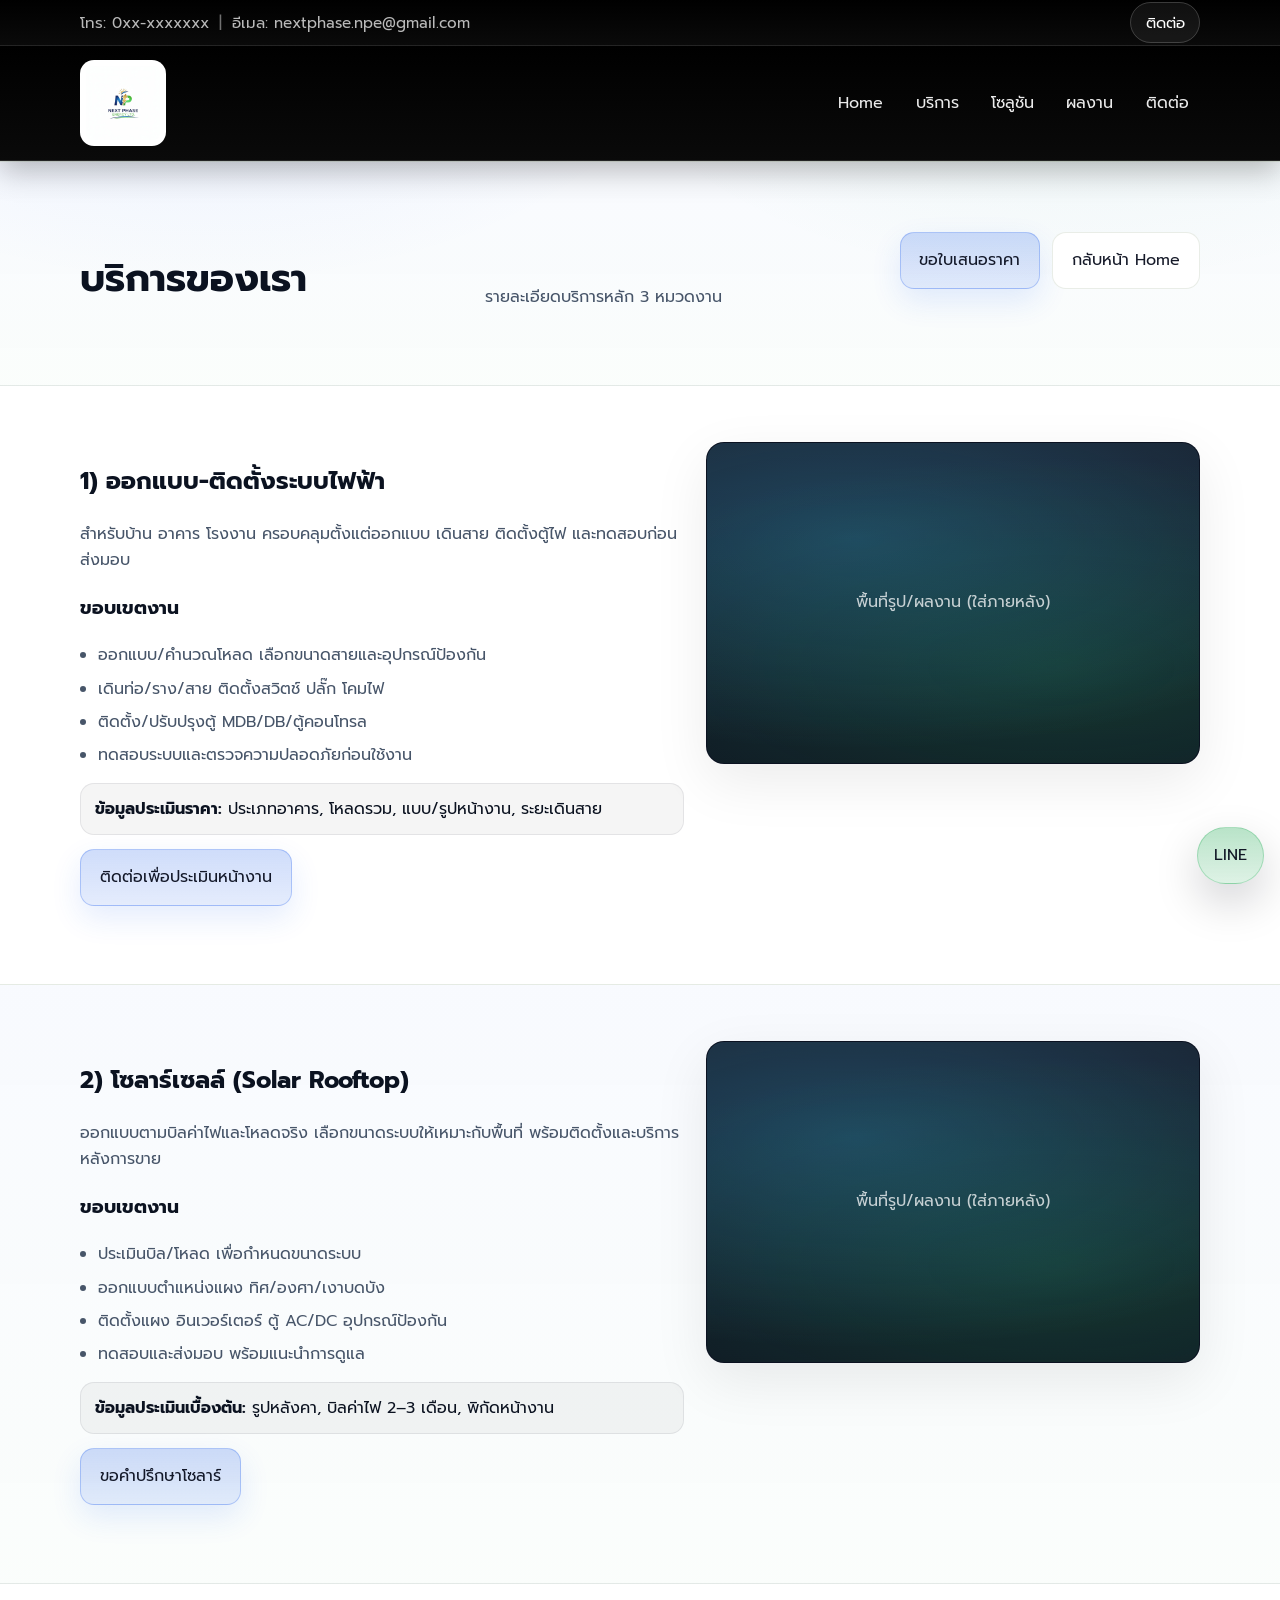
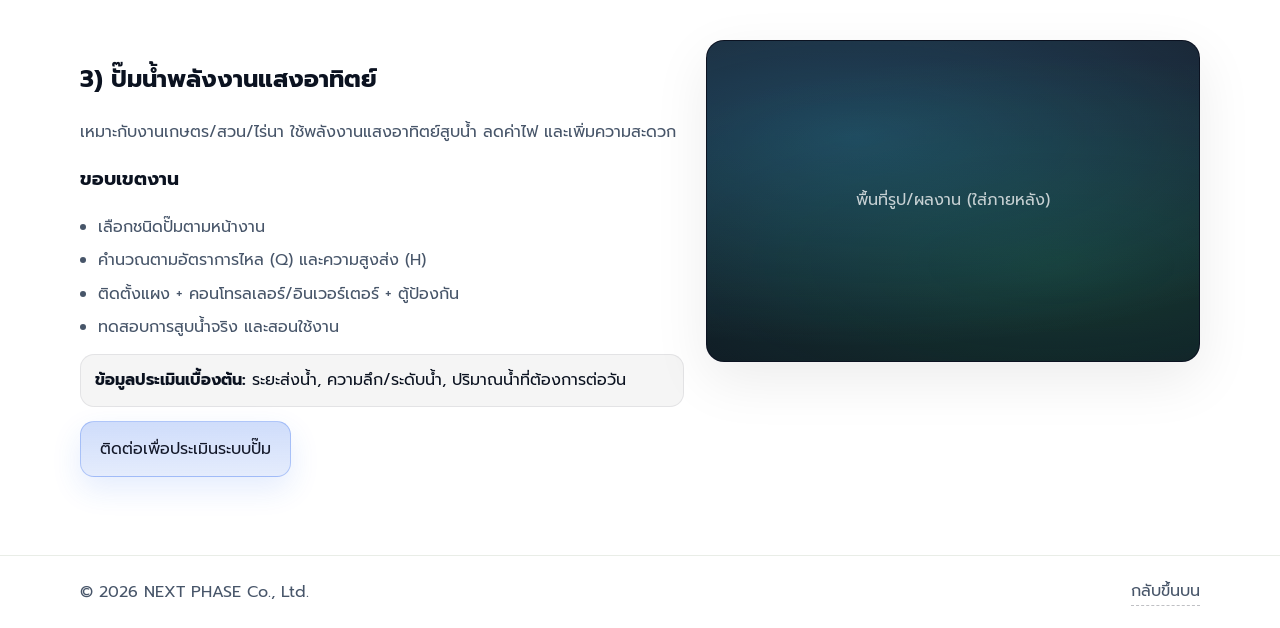
<file: services.html>
<!doctype html>
<html lang="th">
<head>
  <meta charset="utf-8" />
  <meta name="viewport" content="width=device-width, initial-scale=1" />
  <title>บริการ | NEXT PHASE Co., Ltd.</title>
  <meta name="description" content="บริการออกแบบ-ติดตั้งระบบไฟฟ้า, โซลาร์เซลล์ (Solar Rooftop), ปั๊มน้ำพลังงานแสงอาทิตย์ โดย NEXT PHASE Co., Ltd." />
  <meta name="robots" content="index,follow" />
  <meta name="theme-color" content="#000000" />

  <link rel="canonical" href="https://your-domain.com/services.html" />

  <!-- Open Graph -->
  <meta property="og:title" content="บริการ | NEXT PHASE Co., Ltd." />
  <meta property="og:description" content="บริการออกแบบ-ติดตั้งระบบไฟฟ้า, โซลาร์เซลล์ และปั๊มน้ำพลังงานแสงอาทิตย์" />
  <meta property="og:type" content="website" />
  <meta property="og:url" content="https://your-domain.com/services.html" />
  <meta property="og:site_name" content="NEXT PHASE Co., Ltd." />
  <meta property="og:locale" content="th_TH" />
  <meta property="og:image" content="https://your-domain.com/img/og-services.jpg" />
  <meta property="og:image:width" content="1200" />
  <meta property="og:image:height" content="630" />

  <meta name="twitter:card" content="summary_large_image" />

  <!-- Fonts -->
  <link rel="preconnect" href="https://fonts.googleapis.com">
  <link rel="preconnect" href="https://fonts.gstatic.com" crossorigin>
  <link href="https://fonts.googleapis.com/css2?family=Prompt:wght@300;400;500;600;700&display=swap" rel="stylesheet">

  <link rel="stylesheet" href="css/style.css" />

  <!-- Structured data -->
  <script type="application/ld+json">
  {
    "@context":"https://schema.org",
    "@type":"Organization",
    "name":"NEXT PHASE Co., Ltd.",
    "email":"nextphase.npe@gmail.com",
    "url":"https://your-domain.com/",
    "logo":"https://your-domain.com/img/logo-next-phase.jpg",
    "telephone":"+66XXXXXXXXX"
  }
  </script>
</head>

<body>
  <div class="topbar">
    <div class="container topbar__inner">
      <div class="topbar__left">
        <a href="tel:+66XXXXXXXXX">โทร: 0xx-xxxxxxx</a>
        <span class="sep">|</span>
        <a href="mailto:nextphase.npe@gmail.com">อีเมล: nextphase.npe@gmail.com</a>
      </div>
      <div class="topbar__right">
        <a class="pill" href="index.html#contact">ติดต่อ</a>
      </div>
    </div>
  </div>

  <header class="header" id="top">
    <div class="container header__inner">
      <a class="brand" href="index.html" aria-label="NEXT PHASE Co., Ltd. (กลับหน้าแรก)">
        <img class="brand__logo" src="img/logo-next-phase.jpg" alt="NEXT PHASE Co., Ltd. โลโก้บริษัท">
      </a>

      <button class="burger" id="burger" aria-label="เปิดเมนู" aria-controls="nav" aria-expanded="false">
        <span></span><span></span><span></span>
      </button>

      <nav class="nav" id="nav" aria-label="เมนูหลัก">
        <a href="index.html#home">Home</a>
        <a href="services.html" aria-current="page">บริการ</a>
        <a href="index.html#solutions">โซลูชัน</a>
        <a href="index.html#projects">ผลงาน</a>
        <a href="index.html#contact">ติดต่อ</a>
      </nav>
    </div>
  </header>

  <section class="section section--alt">
    <div class="container">
      <div class="section__head">
        <h1 class="page-title">บริการของเรา</h1>
        <p>รายละเอียดบริการหลัก 3 หมวดงาน </p>
        <div class="hero__actions" style="margin-top:14px;">
          <a class="btn" href="index.html#contact">ขอใบเสนอราคา</a>
          <a class="btn btn--ghost" href="index.html">กลับหน้า Home</a>
        </div>
      </div>
    </div>
  </section>

  <!-- 1) Electrical -->
  <section class="section" id="electrical">
    <div class="container">
      <div class="split">
        <div>
          <h2>1) ออกแบบ-ติดตั้งระบบไฟฟ้า</h2>
          <p class="muted">สำหรับบ้าน อาคาร โรงงาน ครอบคลุมตั้งแต่ออกแบบ เดินสาย ติดตั้งตู้ไฟ และทดสอบก่อนส่งมอบ</p>

          <h3>ขอบเขตงาน</h3>
          <ul class="bullets">
            <li>ออกแบบ/คำนวณโหลด เลือกขนาดสายและอุปกรณ์ป้องกัน</li>
            <li>เดินท่อ/ราง/สาย ติดตั้งสวิตช์ ปลั๊ก โคมไฟ</li>
            <li>ติดตั้ง/ปรับปรุงตู้ MDB/DB/ตู้คอนโทรล</li>
            <li>ทดสอบระบบและตรวจความปลอดภัยก่อนใช้งาน</li>
          </ul>

          <div class="note">
            <strong>ข้อมูลประเมินราคา:</strong> ประเภทอาคาร, โหลดรวม, แบบ/รูปหน้างาน, ระยะเดินสาย
          </div>

          <div class="hero__actions" style="margin-top:14px;">
            <a class="btn" href="index.html#contact">ติดต่อเพื่อประเมินหน้างาน</a>
          </div>
        </div>

        <div class="media-box">
          <div class="media-box__placeholder">พื้นที่รูป/ผลงาน (ใส่ภายหลัง)</div>
        </div>
      </div>
    </div>
  </section>

  <!-- 2) Solar Rooftop -->
  <section class="section section--alt" id="solar-rooftop">
    <div class="container">
      <div class="split">
        <div>
          <h2>2) โซลาร์เซลล์ (Solar Rooftop)</h2>
          <p class="muted">ออกแบบตามบิลค่าไฟและโหลดจริง เลือกขนาดระบบให้เหมาะกับพื้นที่ พร้อมติดตั้งและบริการหลังการขาย</p>

          <h3>ขอบเขตงาน</h3>
          <ul class="bullets">
            <li>ประเมินบิล/โหลด เพื่อกำหนดขนาดระบบ</li>
            <li>ออกแบบตำแหน่งแผง ทิศ/องศา/เงาบดบัง</li>
            <li>ติดตั้งแผง อินเวอร์เตอร์ ตู้ AC/DC อุปกรณ์ป้องกัน</li>
            <li>ทดสอบและส่งมอบ พร้อมแนะนำการดูแล</li>
          </ul>

          <div class="note">
            <strong>ข้อมูลประเมินเบื้องต้น:</strong> รูปหลังคา, บิลค่าไฟ 2–3 เดือน, พิกัดหน้างาน
          </div>

          <div class="hero__actions" style="margin-top:14px;">
            <a class="btn" href="index.html#contact">ขอคำปรึกษาโซลาร์</a>
          </div>
        </div>

        <div class="media-box">
          <div class="media-box__placeholder">พื้นที่รูป/ผลงาน (ใส่ภายหลัง)</div>
        </div>
      </div>
    </div>
  </section>

  <!-- 3) Solar Pump -->
  <section class="section" id="solar-pump">
    <div class="container">
      <div class="split">
        <div>
          <h2>3) ปั๊มน้ำพลังงานแสงอาทิตย์</h2>
          <p class="muted">เหมาะกับงานเกษตร/สวน/ไร่นา ใช้พลังงานแสงอาทิตย์สูบน้ำ ลดค่าไฟ และเพิ่มความสะดวก</p>

          <h3>ขอบเขตงาน</h3>
          <ul class="bullets">
            <li>เลือกชนิดปั๊มตามหน้างาน</li>
            <li>คำนวณตามอัตราการไหล (Q) และความสูงส่ง (H)</li>
            <li>ติดตั้งแผง + คอนโทรลเลอร์/อินเวอร์เตอร์ + ตู้ป้องกัน</li>
            <li>ทดสอบการสูบน้ำจริง และสอนใช้งาน</li>
          </ul>

          <div class="note">
            <strong>ข้อมูลประเมินเบื้องต้น:</strong> ระยะส่งน้ำ, ความลึก/ระดับน้ำ, ปริมาณน้ำที่ต้องการต่อวัน
          </div>

          <div class="hero__actions" style="margin-top:14px;">
            <a class="btn" href="index.html#contact">ติดต่อเพื่อประเมินระบบปั๊ม</a>
          </div>
        </div>

        <div class="media-box">
          <div class="media-box__placeholder">พื้นที่รูป/ผลงาน (ใส่ภายหลัง)</div>
        </div>
      </div>
    </div>
  </section>

  <footer class="footer">
    <div class="container footer__inner">
      <div>© <span id="year"></span> NEXT PHASE Co., Ltd.</div>
      <a class="link" href="#top">กลับขึ้นบน</a>
    </div>
  </footer>

  <a class="fab-line" href="https://line.me/R/ti/p/waiting" target="_blank" rel="noopener noreferrer" aria-label="ติดต่อทาง Line">
    LINE
  </a>

  <script src="js/main.js"></script>
</body>
</html>
</file>
<file: css/style.css>
:root{
  --bg:#ffffff;
  --surface:#ffffff;

  --text:#0b1220;
  --muted:#475569;

  --brand:#2563eb;   /* น้ำเงิน */
  --brand2:#16a34a;  /* เขียว */

  --border:rgba(39, 80, 27, 0.1);
  --ring:rgba(37,99,235,.35);

  --shadow:0 14px 34px rgba(2,6,23,.10);
  --shadow2:0 26px 80px rgba(2,6,23,.12);

  --radius:18px;
}

/* Base */
*{ box-sizing:border-box; }
html{ scroll-behavior:smooth; }

body{
  margin:0;
  font-family:"Prompt", system-ui, -apple-system, Segoe UI, Roboto, Arial, "Noto Sans Thai", sans-serif;
  color:var(--text);
  line-height:1.65;

  /* คลีน + มีไฮไลต์บางๆ ให้ดูทันสมัย */
  background:
    radial-gradient(900px 520px at 16% 0%, rgba(37,99,235,.08), transparent 55%),
    radial-gradient(900px 520px at 84% 0%, rgba(22,163,74,.07), transparent 55%),
    var(--bg);
}

a{ color:inherit; text-decoration:none; }
img{ max-width:100%; display:block; }
::selection{ background:rgba(37,99,235,.18); }

.container{
  width:min(1120px, 92vw);
  margin-inline:auto;
}

/* Topbar (ดำ) */
.topbar{
  position:sticky; top:0; z-index:60;
  background:linear-gradient(180deg, #000, #0a0a0a);
  border-bottom:1px solid rgba(255,255,255,.14);
}
.topbar__inner{
  display:flex;
  align-items:center;
  justify-content:space-between;
  gap:12px;
  padding:10px 0;
  font-size:.95rem;
}
.topbar__left{
  display:flex;
  gap:10px;
  flex-wrap:wrap;
  align-items:center;
  color:rgba(255,255,255,.72);
}
.topbar__left a{ color:rgba(255,255,255,.72); }
.topbar__left a:hover{ color:#fff; }
.sep{ opacity:.6; }

.pill{
  padding:.5rem .9rem;
  border:1px solid rgba(255,255,255,.18);
  border-radius:999px;
  background:rgba(255,255,255,.06);
  color:#fff;
  transition:filter .14s ease, border-color .14s ease, transform .14s ease;
}
.pill:hover{ border-color:rgba(255,255,255,.32); filter:brightness(1.03); transform:translateY(-1px); }
.pill:active{ transform:translateY(0); }

/* Header (ดำ) */
.header{
  position:sticky; top:46px; z-index:55;
  background:linear-gradient(180deg, #000, #0a0a0a);
  border-bottom:1px solid rgba(255,255,255,.14);
  box-shadow:0 10px 28px rgba(0,0,0,.26);
}
.header__inner{
  display:flex;
  align-items:center;
  justify-content:space-between;
  gap:16px;
  padding:14px 0;
}

.brand{ display:flex; align-items:center; gap:10px; }
.brand__logo{
  width:86px;
  height:auto;
  background:#fff;
  padding:6px;
  border-radius:14px;
}

/* Nav */
.nav{
  display:flex;
  align-items:center;
  gap:10px;
}
.nav a{
  padding:.55rem .7rem;
  border-radius:12px;
  color:rgba(255,255,255,.92);
}
.nav a:hover{ background:rgba(255,255,255,.10); }

/* Burger */
.burger{
  display:none;
  width:44px; height:44px;
  border:1px solid rgba(255,255,255,.18);
  border-radius:14px;
  background:rgba(255,255,255,.06);
  align-items:center;
  justify-content:center;
  gap:5px;
  cursor:pointer;
}
.burger span{
  display:block;
  width:18px; height:2px;
  background:#fff;
  border-radius:2px;
}

/* Hero */
.hero{
  position:relative;
  padding:74px 0 54px;
}
.hero__bg{
  position:absolute; inset:0;
  background:
    radial-gradient(720px 280px at 20% 22%, rgba(37,99,235,.10), transparent 62%),
    radial-gradient(720px 280px at 80% 22%, rgba(22,163,74,.09), transparent 62%),
    linear-gradient(180deg, rgba(2,6,23,.02), transparent 38%);
  pointer-events:none;
}
.hero__inner{ position:relative; }

.hero__badge{
  display:inline-block;
  padding:.38rem .8rem;
  border:1px solid rgba(37,99,235,.20);
  border-radius:999px;
  color:rgba(2,6,23,.72);
  background:rgba(37,99,235,.06);
  margin-bottom:12px;
}

.hero h1{
  font-size:clamp(1.9rem, 3.2vw, 2.7rem);
  line-height:1.15;
  margin:0 0 10px;
  letter-spacing:-.01em;
}
.hero p{
  max-width:76ch;
  color:rgba(2,6,23,.72);
  margin:0 0 18px;
}

/* Buttons */
.hero__actions{
  display:flex;
  gap:12px;
  flex-wrap:wrap;
  margin:18px 0 22px;
}

.btn{
  display:inline-block;
  padding:.88rem 1.18rem;
  border-radius:14px;
  border:1px solid rgba(37,99,235,.28);
  background:linear-gradient(180deg, rgba(37,99,235,.22), rgba(37,99,235,.12));
  color:rgba(2,6,23,.92);
  box-shadow:0 12px 30px rgba(37,99,235,.12);
  transition: transform .14s ease, filter .14s ease, box-shadow .14s ease;
}
.btn:hover{ filter:brightness(1.02); transform:translateY(-1px); box-shadow:0 16px 44px rgba(37,99,235,.14); }
.btn:active{ transform:translateY(0); }

.btn--ghost{
  background:#fff;
  border-color:var(--border);
  box-shadow:none;
}
.btn--ghost:hover{ border-color:rgba(37,99,235,.22); }

/* Highlights */
.hero__highlights{
  display:grid;
  grid-template-columns:repeat(3, minmax(0,1fr));
  gap:12px;
  margin-top:18px;
}

/* Sections */
.section{ padding:56px 0; }
.section--alt{
  background:linear-gradient(180deg, rgba(37,99,235,.03), rgba(22,163,74,.02));
  border-top:1px solid var(--border);
  border-bottom:1px solid var(--border);
}

.section__head{
  display:flex;
  align-items:flex-end;
  justify-content:space-between;
  gap:16px;
  flex-wrap:wrap;
  margin-bottom:18px;
}
.section__head h2{
  margin:0;
  font-size:clamp(1.35rem, 2.4vw, 1.85rem);
  padding-bottom:8px;
  position:relative;
}
.section__head h2::after{
  content:"";
  position:absolute;
  left:0; bottom:0;
  width:58px; height:3px;
  border-radius:999px;
  background:linear-gradient(90deg, rgba(37,99,235,.95), rgba(22,163,74,.90));
}
.section__head p{
  margin:0;
  color:var(--muted);
  max-width:72ch;
}

/* Grid */
.grid{ display:grid; gap:14px; }
.grid--3{ grid-template-columns:repeat(3, minmax(0,1fr)); }

/* Cards */
.card{
  background:var(--surface);
  border:1px solid var(--border);
  border-radius:var(--radius);
  padding:18px;
  box-shadow:var(--shadow);
  transition: transform .15s ease, box-shadow .15s ease, border-color .15s ease;
}
.card:hover{
  transform:translateY(-3px);
  box-shadow:var(--shadow2);
  border-color:rgba(37,99,235,.18);
}
.card h3{ margin:0 0 8px; font-weight:600; }
.card p{ margin:0 0 12px; color:rgba(2,6,23,.72); }

.bullets{
  margin:0;
  padding-left:18px;
  color:var(--muted);
}
.bullets li{ margin:7px 0; }

/* Mini blocks */
.mini{
  border:1px solid var(--border);
  border-radius:var(--radius);
  padding:14px;
  background:#fff;
  box-shadow:0 10px 24px rgba(2,6,23,.06);
}
.mini__title{ font-weight:600; margin-bottom:4px; }
.mini__text{ color:var(--muted); font-size:.95rem; }

/* Price cards */
.price{ position:relative; overflow:hidden; }
.price__tag{
  display:inline-block;
  font-size:.85rem;
  padding:.35rem .6rem;
  border:1px solid rgba(37,99,235,.18);
  border-radius:999px;
  color:rgba(2,6,23,.70);
  background:rgba(37,99,235,.06);
  margin-bottom:10px;
}
.price__list{ display:grid; gap:8px; color:var(--muted); }

.price--hot{
  border-color:rgba(22,163,74,.22);
  box-shadow:0 18px 52px rgba(22,163,74,.12);
}
.price--hot::after{
  content:"";
  position:absolute;
  inset:-90px -90px auto auto;
  width:190px; height:190px;
  background:radial-gradient(circle at 35% 35%, rgba(22,163,74,.22), transparent 60%);
  transform:rotate(20deg);
}

/* Steps */
.steps{ display:grid; gap:12px; }
.step{
  display:flex;
  gap:14px;
  align-items:flex-start;
  padding:16px;
  border:1px solid var(--border);
  border-radius:var(--radius);
  background:#fff;
  box-shadow:0 10px 24px rgba(2,6,23,.06);
}
.step__num{
  flex:0 0 auto;
  width:38px; height:38px;
  border-radius:14px;
  display:grid;
  place-items:center;
  background:rgba(37,99,235,.12);
  border:1px solid rgba(37,99,235,.18);
  font-weight:700;
  color:rgba(2,6,23,.85);
}
.step h3{ margin:0 0 4px; font-weight:600; }
.step p{ margin:0; color:rgba(2,6,23,.72); }

/* Projects thumbs */
.card--media{ padding:0; overflow:hidden; }
.thumb{
  height:170px;
  background:
    radial-gradient(420px 240px at 18% 30%, rgba(255,255,255,.60), transparent 60%),
    linear-gradient(135deg, rgba(37,99,235,.18), rgba(22,163,74,.14));
  border-bottom:1px solid var(--border);
}
.card__body{ padding:16px 18px; }

/* Contact cards */
.contact-cards{
  display:grid;
  grid-template-columns:repeat(3, minmax(0,1fr));
  gap:12px;
}
.contact-cards a{
  color:rgba(2,6,23,.86);
  text-decoration: underline;
  text-decoration-color: rgba(2,6,23,.22);
  text-underline-offset: 3px;
  text-decoration-thickness:2px;
}
.contact-cards a:hover{ text-decoration-color: rgba(37,99,235,.65); }

/* Footer */
.footer{
  padding:22px 0;
  border-top:1px solid var(--border);
  background:#ffffff;
}
.footer__inner{
  display:flex;
  align-items:center;
  justify-content:space-between;
  gap:12px;
  flex-wrap:wrap;
  color:var(--muted);
}
.link{
  color:var(--muted);
  border-bottom:1px dashed rgba(2,6,23,.25);
}
.link:hover{ color:var(--text); }

/* Floating Line CTA */
.fab-line{
  position:fixed;
  right:16px;
  bottom:16px;
  z-index:80;
  padding:.9rem 1rem;
  border-radius:999px;
  background:linear-gradient(180deg, rgba(22,163,74,.30), rgba(22,163,74,.14));
  border:1px solid rgba(22,163,74,.26);
  color:rgba(2,6,23,.92);
  box-shadow:0 18px 45px rgba(2,6,23,.18);
  transition: transform .14s ease, filter .14s ease;
}
.fab-line:hover{ transform:translateY(-1px); filter:brightness(1.02); }
.fab-line:active{ transform:translateY(0); }

/* Utilities / A11y */
.muted{ color:var(--muted); }

a:focus-visible,
button:focus-visible{
  outline:3px solid var(--ring);
  outline-offset:3px;
  border-radius:12px;
}

section, footer{ scroll-margin-top: 92px; }

/* Responsive */
@media (max-width: 980px){
  .burger{ display:flex; }

  /* Mobile nav dropdown (white) */
  .nav{
    position:absolute;
    right:4vw;
    top:calc(100% + 10px);
    width:min(340px, 92vw);
    display:none;

    flex-direction:column;
    align-items:stretch;
    gap:6px;

    padding:10px;
    border-radius:18px;
    background:#fff;
    border:1px solid var(--border);
    box-shadow:var(--shadow);

    max-height: calc(100vh - 140px);
    overflow:auto;

    transform: translateY(-6px);
    opacity:0;
    transition: opacity .14s ease, transform .14s ease;
  }
  .nav.is-open{ display:flex; opacity:1; transform: translateY(0); }
  .nav a{ padding:.72rem .85rem; color:var(--text); }
  .nav a:hover{ background:rgba(2,6,23,.06); }

  .grid--3{ grid-template-columns:1fr; }
  .hero__highlights{ grid-template-columns:1fr; }
  .contact-cards{ grid-template-columns:1fr; }

  .brand__logo{ width:148px; }
}

/* Reduced motion */
@media (prefers-reduced-motion: reduce){
  html{ scroll-behavior:auto; }
  .btn, .nav, .card, .fab-line{ transition:none !important; }
}
/* =========================
   Home Slider
========================= */
.home-slider{
  position:relative;
  padding:0;
}

.slider{
  position:relative;
  height: clamp(420px, 60vh, 620px);
  overflow:hidden;
  background:#0b1220;
}

.slider__track{
  height:100%;
  display:flex;
  transition: transform 600ms ease;
  will-change: transform;
}

.slider__slide{
  position:relative;
  flex:0 0 100%;
  height:100%;
}

.slider__img{
  width:100%;
  height:100%;
  object-fit:cover;
  display:block;
  transform: scale(1.02);
}

.slider__overlay{
  position:absolute;
  inset:0;
  background:
    linear-gradient(90deg, rgba(2,6,23,.78) 0%, rgba(2,6,23,.35) 50%, rgba(2,6,23,.05) 100%),
    linear-gradient(180deg, rgba(0,0,0,.25), rgba(0,0,0,.08));
}

.slider__content{
  position:absolute;
  inset:0;
  display:flex;
  flex-direction:column;
  justify-content:flex-end;
  padding: 54px 0;
  color:#fff;
}

.slider__badge{
  display:inline-block;
  width:max-content;
  padding:.38rem .75rem;
  border-radius:999px;
  border:1px solid rgba(255,255,255,.22);
  background:rgba(255,255,255,.08);
  margin-bottom:10px;
}

.slider__content h1,
.slider__content h2{
  margin:0 0 10px;
  line-height:1.15;
  letter-spacing:-.01em;
  font-size:clamp(1.7rem, 3.3vw, 2.6rem);
  max-width:22ch;
}

.slider__content p{
  margin:0 0 16px;
  color:rgba(255,255,255,.82);
  max-width:70ch;
}

.slider__actions{
  display:flex;
  gap:12px;
  flex-wrap:wrap;
}

/* ให้ปุ่มบนสไลด์เข้ากับพื้นเข้ม */
.home-slider .btn{
  color:#fff;
  background:linear-gradient(180deg, rgba(37,99,235,.55), rgba(37,99,235,.25));
  border-color:rgba(255,255,255,.14);
  box-shadow:0 18px 55px rgba(0,0,0,.28);
}
.home-slider .btn--ghost{
  background:rgba(255,255,255,.10);
  border-color:rgba(255,255,255,.18);
}

/* arrows */
.slider__btn{
  position:absolute;
  top:50%;
  transform:translateY(-50%);
  width:44px;
  height:44px;
  border-radius:14px;
  border:1px solid rgba(255,255,255,.22);
  background:rgba(0,0,0,.25);
  color:#fff;
  font-size:28px;
  line-height:1;
  display:grid;
  place-items:center;
  cursor:pointer;
  z-index:3;
  transition: filter .14s ease, transform .14s ease;
}
.slider__btn:hover{ filter:brightness(1.08); }
.slider__btn:active{ transform:translateY(-50%) scale(.98); }
.slider__btn--prev{ left:14px; }
.slider__btn--next{ right:14px; }

/* dots */
.slider__dots{
  position:absolute;
  left:0; right:0;
  bottom:14px;
  display:flex;
  justify-content:center;
  gap:8px;
  z-index:3;
  padding:0 16px;
}
.slider__dot{
  width:9px;
  height:9px;
  border-radius:999px;
  border:1px solid rgba(255,255,255,.35);
  background:rgba(255,255,255,.18);
  cursor:pointer;
}
.slider__dot.is-active{
  width:26px;
  background:rgba(255,255,255,.78);
  border-color:rgba(255,255,255,.85);
}

/* swipe cursor hint */
.slider{ touch-action: pan-y; }

@media (max-width: 980px){
  .slider__btn{ display:none; } /* มือถือใช้ swipe เป็นหลัก */
  .slider__content{
    padding: 38px 0;
  }
  .slider__content h1,
  .slider__content h2{
    max-width: 26ch;
  }
}
.page-title{
  margin:0;
  font-size: clamp(1.8rem, 3vw, 2.4rem);
}

.split{
  display:grid;
  grid-template-columns: 1.1fr .9fr;
  gap: 22px;
  align-items:start;
}

.media-box{
  border:1px solid rgba(15, 23, 42, .10);
  border-radius:18px;
  background: #0b1220;
  overflow:hidden;
  min-height: 320px;
  box-shadow: 0 18px 55px rgba(0,0,0,.08);
}

.media-box__placeholder{
  height:100%;
  min-height: 320px;
  display:grid;
  place-items:center;
  color: rgba(255,255,255,.75);
  background:
    radial-gradient(900px 350px at 30% 30%, rgba(56,189,248,.25), transparent 60%),
    radial-gradient(900px 350px at 70% 70%, rgba(34,197,94,.18), transparent 60%),
    linear-gradient(180deg, rgba(255,255,255,.06), rgba(255,255,255,.02));
}

.note{
  margin-top: 14px;
  padding: 12px 14px;
  border-radius: 14px;
  background: rgba(2, 6, 23, .04);
  border: 1px solid rgba(15, 23, 42, .08);
}

@media (max-width: 980px){
  .split{ grid-template-columns: 1fr; }
  .media-box, .media-box__placeholder{ min-height: 220px; }
}
body.is-locked{ overflow:hidden; }
.header__inner{ position:relative; }
/* ===== Patch: menu + scroll lock ===== */
</file>
